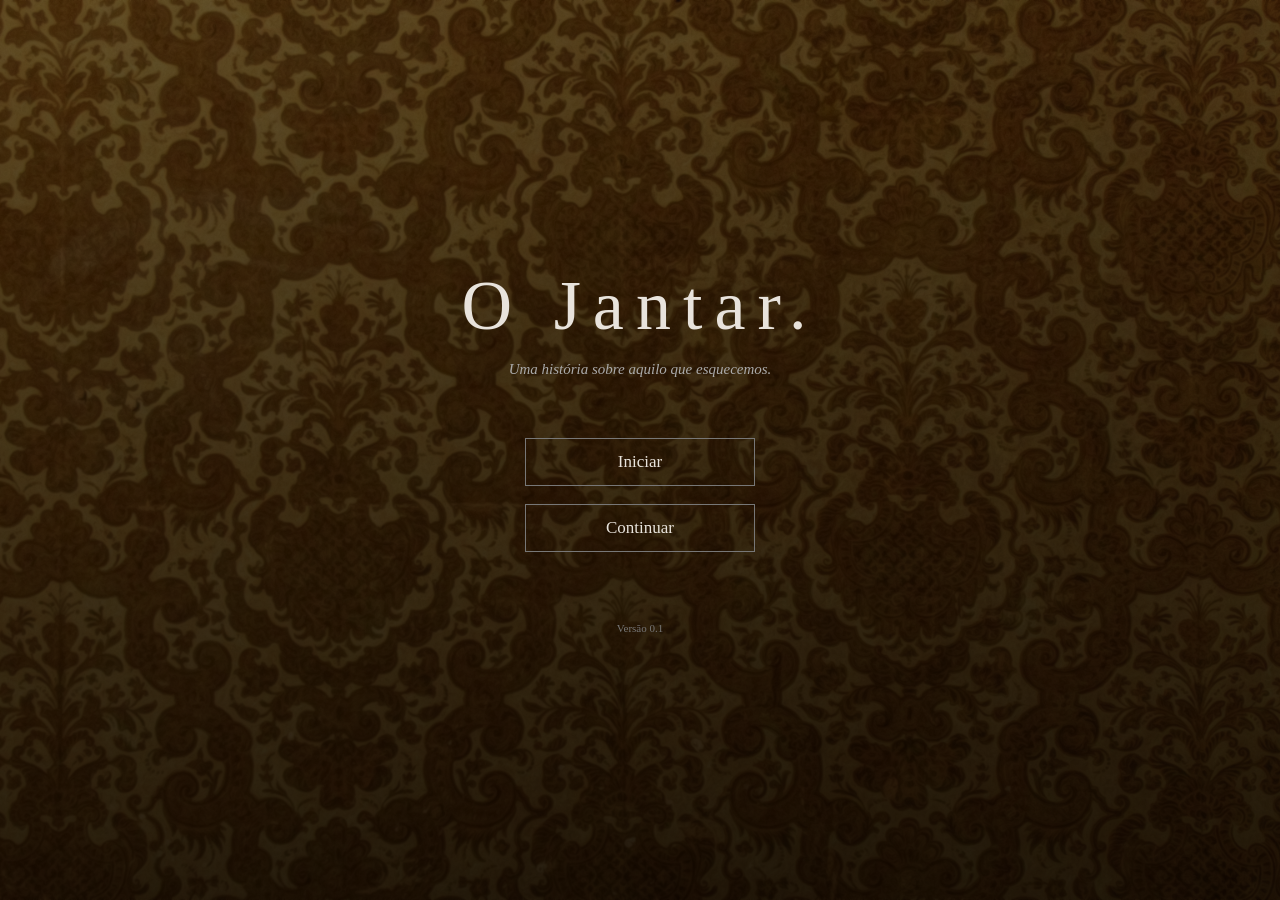
<file: index.html>
<!DOCTYPE html>
<html lang="pt-BR">

<head>
    <meta charset="UTF-8">
    <meta name="viewport" content="width=device-width, initial-scale=1.0">

    <title>O Jantar.</title>

    <link rel="stylesheet" href="./css/style.css">
</head>

<body>

    <!-- MENU INICIAL -->
    <main id="menu" class="menu">

        <div class="menu-content">

            <h1 class="game-title">O Jantar.</h1>

            <p class="subtitle">
                Uma história sobre aquilo que esquecemos.
            </p>

            <nav class="menu-buttons">
                <button id="start-button">Iniciar</button>
                <button id="continue-button">Continuar</button>
            </nav>

            <p class="version">Versão 0.1</p>

        </div>

    </main>


    <!-- TELA DO JOGO -->
    <main id="game" class="game hidden">

        <!-- CENÁRIO -->
        <div id="scene-background" class="scene-background"></div>

        <!-- TÍTULO -->
        <div id="chapter-title" class="chapter-title">
            PRÓLOGO
        </div>

        <!-- DIÁLOGO -->
        <section class="dialogue-box">

            <p id="speaker" class="speaker"></p>

            <p id="dialogue" class="dialogue-text">
                Clique em Iniciar para começar.
            </p>

            <!-- ESCOLHAS -->
            <div id="choice-area" class="choice-area hidden">

                <p id="choice-question" class="choice-question"></p>

                <div id="choice-options" class="choice-options"></div>

            </div>

            <span id="continue-indicator" class="continue-indicator">▼</span>

        </section>

        <button class="next-button" id="next-button">
            Continuar
        </button>

    </main>


    <!-- JAVASCRIPT -->
    <script type="module" src="./js/script.js"></script>

</body>
</html>
</file>
<file: css/style.css>
/* ========================================
   CONFIGURAÇÕES GERAIS
======================================== */

* {
    margin: 0;
    padding: 0;
    box-sizing: border-box;
}

body {
    font-family: Georgia, serif;
    background: #111;
    color: #e8e3dc;
}

button {
    font-family: Georgia, serif;
}

.hidden {
    display: none !important;
}


/* ========================================
   MENU INICIAL
======================================== */

.menu {
    width: 100%;
    height: 100vh;
    height: 100svh;

    display: flex;
    align-items: center;
    justify-content: center;

    background:
        linear-gradient(
            rgba(0, 0, 0, 0.55),
            rgba(0, 0, 0, 0.80)
        ),
        url("../assets/backgrounds/Tela Inicial.jpg");

    background-size: cover;
    background-position: center;
    background-repeat: no-repeat;
}

.menu-content {
    text-align: center;
    width: 90%;
    max-width: 500px;
}

.game-title {
    font-size: 70px;
    letter-spacing: 12px;
    font-weight: normal;
    margin-bottom: 15px;
}

.subtitle {
    font-size: 15px;
    color: #aaa;
    font-style: italic;
    margin-bottom: 60px;
}

.menu-buttons {
    display: flex;
    flex-direction: column;
    align-items: center;
    gap: 18px;
}

.menu-buttons button {
    width: 230px;
    padding: 13px;

    background: transparent;
    border: 1px solid #777;
    color: #e8e3dc;

    font-size: 17px;

    cursor: pointer;
    transition: 0.3s;
}

.menu-buttons button:hover {
    background: rgba(255, 255, 255, 0.1);
    border-color: #c9b7a0;
    letter-spacing: 3px;
}

.version {
    margin-top: 70px;
    font-size: 11px;
    color: #777;
}


/* ========================================
   TELA PRINCIPAL DO JOGO
======================================== */

.game {
    position: relative;

    width: 100%;
    height: 100vh;
    height: 100svh;

    overflow: hidden;
    background: #111;
}


/* ========================================
   CENÁRIOS
======================================== */

.scene-background {
    position: absolute;
    inset: 0;

    z-index: 0;

    background-size: cover;
    background-position: center;
    background-repeat: no-repeat;
}

.scene-background::after {
    content: "";

    position: absolute;
    inset: 0;

    background:
        linear-gradient(
            to bottom,
            rgba(0, 0, 0, 0.30),
            rgba(0, 0, 0, 0.10) 35%,
            rgba(0, 0, 0, 0.40) 65%,
            rgba(0, 0, 0, 0.65)
        );

    pointer-events: none;
}


/* ========================================
   TÍTULO DOS CAPÍTULOS
======================================== */

.chapter-title {
    position: absolute;

    top: 45px;
    left: 0;

    width: 100%;

    z-index: 3;

    text-align: center;

    font-size: 14px;
    letter-spacing: 8px;
    font-weight: normal;

    color: #c9b7a0;

    text-shadow: 0 2px 8px #000;

    pointer-events: none;
}


/* ========================================
   CAIXA DE DIÁLOGO
======================================== */

.dialogue-box {
    position: absolute;

    left: 50%;
    top: 50%;

    transform: translate(-50%, -50%);

    width: 90%;
    max-width: 1400px;

    min-height: 320px;
    max-height: 60vh;

    padding: 50px 70px 65px;

    z-index: 4;

    display: flex;
    flex-direction: column;
    justify-content: center;

    background: rgba(10, 10, 12, 0.91);

    border: 1px solid rgba(201, 183, 160, 0.55);

    box-shadow:
        0 10px 40px rgba(0, 0, 0, 0.45),
        inset 0 0 25px rgba(0, 0, 0, 0.25);

    cursor: pointer;

    overflow-y: auto;
}


/* ========================================
   NOME DO PERSONAGEM
======================================== */

.speaker {
    font-size: 25px;

    color: #c9b7a0;

    margin-bottom: 28px;

    letter-spacing: 1.5px;
    font-weight: normal;
}


/* ========================================
   TEXTO DOS DIÁLOGOS
======================================== */

.dialogue-text {
    font-size: 24px;

    line-height: 1.9;

    color: #e8e3dc;

    max-width: 1200px;
}


/* ========================================
   INDICADOR DE CONTINUAÇÃO
======================================== */

.continue-indicator {
    position: absolute;

    right: 35px;
    bottom: 22px;

    font-size: 15px;

    color: #c9b7a0;

    animation: blink 1.2s infinite;
}


/* ========================================
   BOTÃO CONTINUAR
======================================== */

.next-button {
    position: absolute;

    bottom: 2vh;
    right: 6%;

    z-index: 5;

    background: transparent;
    border: none;

    color: #aaa;

    font-size: 13px;
    letter-spacing: 1px;

    cursor: pointer;

    transition: 0.3s;
}

.next-button:hover {
    color: #e8e3dc;
    letter-spacing: 2px;
}


/* ========================================
   SISTEMA DE PERSONAGENS
   SPRITES DESATIVADOS TEMPORARIAMENTE
======================================== */

.character-container {
    display: none;
}

.character-sprite {
    display: none;
}


/* ========================================
   ANIMAÇÕES
======================================== */

@keyframes blink {
    0%, 100% {
        opacity: 1;
    }

    50% {
        opacity: 0.2;
    }
}


/* ========================================
   TELAS MENORES
======================================== */

@media (max-width: 768px) {

    .game-title {
        font-size: 48px;
        letter-spacing: 7px;
    }

    .subtitle {
        font-size: 13px;
        margin-bottom: 45px;
    }

    .chapter-title {
        top: 25px;
        font-size: 12px;
        letter-spacing: 5px;
    }

    .dialogue-box {
        width: 92%;

        min-height: 260px;
        max-height: 65vh;

        padding: 35px 28px 50px;
    }

    .speaker {
        font-size: 21px;
        margin-bottom: 20px;
    }

    .dialogue-text {
        font-size: 19px;
        line-height: 1.75;
    }

    .continue-indicator {
        right: 18px;
        bottom: 14px;
    }

    .next-button {
        right: 5%;
        bottom: 1vh;
    }
}


/* ========================================
   TELAS MUITO PEQUENAS
======================================== */

@media (max-width: 400px) {

    .game-title {
        font-size: 38px;
        letter-spacing: 5px;
    }

    .dialogue-box {
        width: 94%;

        min-height: 240px;

        padding: 28px 20px 45px;
    }

    .dialogue-text {
        font-size: 16px;
        line-height: 1.65;
    }

    .speaker {
        font-size: 18px;
        margin-bottom: 16px;
    }

}


/* ========================================
   SISTEMA DE ESCOLHAS
======================================== */

.choice-area {
    display: flex;
    flex-direction: column;
    gap: 28px;
    margin-top: 25px;
}

.choice-question {
    color: #c9b7a0;
    font-size: 21px;
    line-height: 1.6;
}

.choice-options {
    display: flex;
    flex-direction: column;
    gap: 14px;
}

.choice-options button {
    width: 100%;
    padding: 16px 20px;

    background: rgba(255, 255, 255, 0.03);
    border: 1px solid rgba(201, 183, 160, 0.45);

    color: #e8e3dc;
    font-family: Georgia, serif;
    font-size: 18px;
    line-height: 1.5;
    text-align: left;

    cursor: pointer;
    transition: 0.3s;
}

.choice-options button:hover {
    background: rgba(201, 183, 160, 0.12);
    border-color: #c9b7a0;
    padding-left: 28px;
}

.choice-options button:focus-visible {
    outline: 2px solid #c9b7a0;
    outline-offset: 3px;
}

@media (max-width: 768px) {

    .choice-area {
        gap: 20px;
        margin-top: 18px;
    }

    .choice-question {
        font-size: 18px;
    }

    .choice-options button {
        font-size: 16px;
        padding: 13px 15px;
    }

}
</file>
